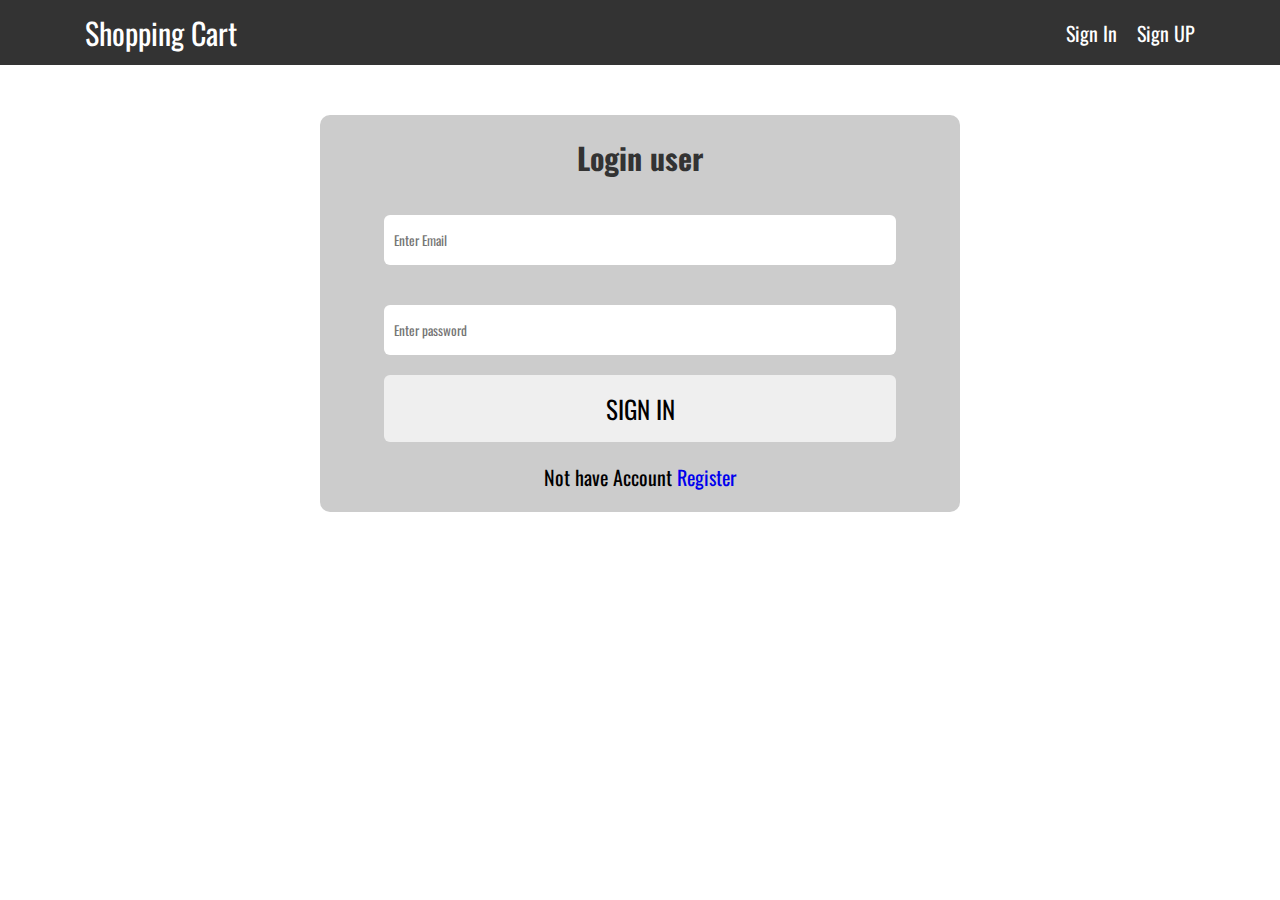
<file: login.html>
<!DOCTYPE html>
<html lang="en">
  <head>
    <meta charset="UTF-8" />
    <meta http-equiv="X-UA-Compatible" content="IE=edge" />
    <meta name="viewport" content="width=device-width, initial-scale=1.0" />
    <link rel="stylesheet" href="css/master.css" />
    <link rel="stylesheet" href="css/login.css" />
    <link rel="preconnect" href="https://fonts.googleapis.com" />
    <link rel="preconnect" href="https://fonts.gstatic.com" crossorigin />
    <link
      href="https://fonts.googleapis.com/css2?family=Oswald:wght@400;600&display=swap"
      rel="stylesheet"
    />
    <title>Shopping Cart | login page</title>
  </head>
  <body>
    <header>
      <nav>
        <div class="container">
          <div class="nav-content">
            <div class="logo">
              <a href="index.html">Shopping Cart</a>
            </div>

            <div class="sign">
              <a href="login.html">Sign In</a>
              <a href="register.html">Sign UP</a>
            </div>

          </div>
        </div>
      </nav>
    </header>
    <div class="form-content">
      <h2>Login user</h2>
      <p class="alert">wrong email or password</p>
      <form action="">
        <input type="email" placeholder="Enter Email" />
        <input type="password" placeholder="Enter password" />
        <button type="submit">sign in</button>
        <div class="to-sign">
          Not have Account <a href="register.html">Register</a>
        </div>
      </form>
    </div>
    <script src="js/login.js"></script>
  </body>
</html>
</file>
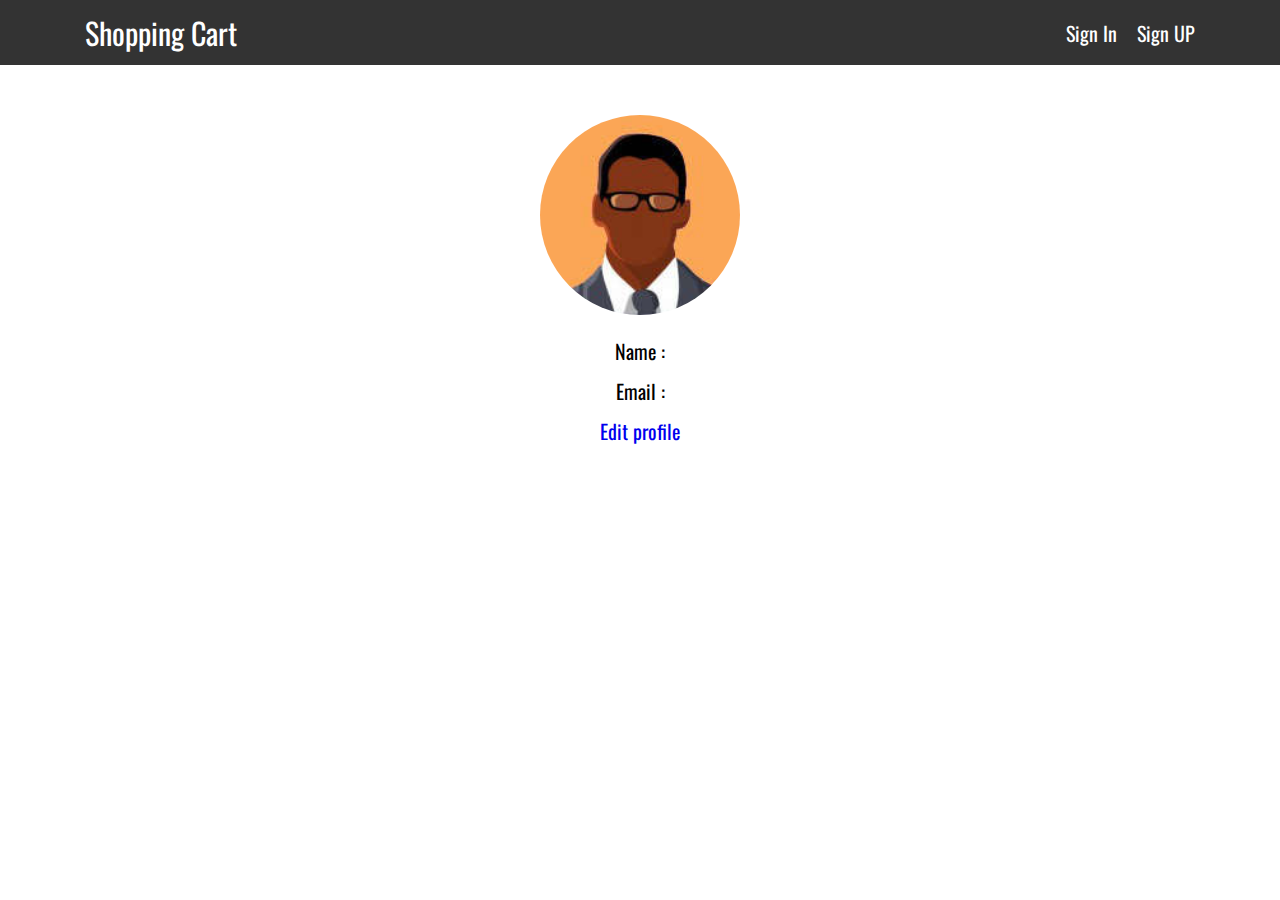
<file: profile.html>
<!DOCTYPE html>
<html lang="en">
  <head>
    <meta charset="UTF-8" />
    <meta http-equiv="X-UA-Compatible" content="IE=edge" />
    <meta name="viewport" content="width=device-width, initial-scale=1.0" />
    <link rel="stylesheet" href="css/master.css" />
    <link rel="stylesheet" href="css/all.min.css" />
    <link rel="preconnect" href="https://fonts.googleapis.com" />
    <link rel="preconnect" href="https://fonts.gstatic.com" crossorigin />
    <link
      href="https://fonts.googleapis.com/css2?family=Oswald:wght@400;600&display=swap"
      rel="stylesheet"
    />
    <title>profile</title>
  </head>
  <body>
    <header>
      <nav>
        <div class="container">
          <div class="nav-content">
            <div class="logo">
              <a href="index.html">Shopping Cart</a>
            </div>

            <div class="sign">
              <a href="login.html">Sign In</a>
              <a href="register.html">Sign UP</a>
            </div>

            <div class="user-info">
              <img src="images/user_avatar.jpg" alt="">
              <a class="user-name" href="profile.html"></a>
              <a class="log-out" href="register.html">Log Out</a>
            </div>
          </div>
        </div>
      </nav>
    </header>

    <section class="profile">
      <div class="container">
        <div class="info">
          <img src="" alt="" />
          <div class="user-name">Name : <span></span></div>
          <div class="user-email">Email : <span></span></div>
          <div class="quantity">Quantity of your Products : <span></span></div>
          <a href="editProfile.html">Edit profile</a>
        </div>
      </div>
    </section>
    <script src="js/user.js"></script>
    <script src="js/profile.js"></script>
  </body>
</html>
</file>
<file: css/master.css>
/* Start Global Rules */
* {
  margin: 0;
  padding: 0;
  box-sizing: border-box;
}
body {
  font-family: "Oswald", sans-serif;
}
.container {
  padding-left: 15px;
  padding-right: 15px;
  margin: auto;
}
a {
  text-decoration: none;
}
/* End Global Rules */

/* Start media query */
@media (max-width: 575px) {
  /* extra Small Screen Rules  */
  .container {
    width: 100%;
  }
}

@media (min-width: 576px) and (max-width: 767px) {
  /* Small Screen Rules  */
  .container {
    width: 540px;
  }
}

@media (min-width: 768px) and (max-width: 991px) {
  /* Medium Screen Rules  */
  .container {
    width: 720px;
  }
}

@media (min-width: 992px) and (max-width: 1999px) {
  /* Large Screen Rules  */
  .container {
    width: 960px;
  }
}

@media (min-width: 1200px) and (max-width: 1399px) {
  /* X-Large Screen Rules  */
  .container {
    width: 1140px;
  }
}

@media (min-width: 1400px) {
  /* X-Large Screen Rules  */
  .container {
    width: 1320px;
  }
}
/* End  media query */

/* Start header */
header nav {
  background-color: #333333;
  padding: 10px;
}
header nav .nav-content {
  display: flex;
  justify-content: space-between;
  align-items: center;
  color: #fff;
}
@media (max-width: 575px) {
  header nav .nav-content {
    flex-direction: column;
    gap: 25px;
  }
}
header nav .logo a {
  color: #fff;
  font-size: 30px;
}
header nav .sign {
  display: flex;
  gap: 20px;
}
header nav .user-info {
  display: none;
  align-items: center;
  gap: 20px;
}
header nav .user-info img {
  width: 40px;
  height: 40px;
  border-radius: 50%;
  -webkit-border-radius: 50%;
  -moz-border-radius: 50%;
  -ms-border-radius: 50%;
  -o-border-radius: 50%;
}
header nav .sign a,
header nav .user-info a {
  color: #fff;
  font-size: 20px;
}
header nav .user-info i {
  font-size: 20px;
  cursor: pointer;
  position: relative;
}
header nav .user-info .badge {
  position: absolute;
  display: inline-block;
  top: -10px;
  left: 13px;
  font-size: 12px;
  font-weight: bold;
  background-color: red;
  width: 18px;
  height: 18px;
  border-radius: 50%;
  -webkit-border-radius: 50%;
  -moz-border-radius: 50%;
  -ms-border-radius: 50%;
  -o-border-radius: 50%;
  text-align: center;
  line-height: 18px;
  display: none;
  user-select: none;
}

header nav .user-info .carts-products {
  position: absolute;
  top: 42px;
  right: -80px;
  text-align: center;
  color: #fff;
  width: 170px;
  border: 1px solid #555;
  background-color: #333;
  display: none;
}
/* header nav .user-info .carts-products.hidden {
  display: none;
} */
@media (max-width: 575px) {
  header nav .user-info .carts-products {
    top: 35px;
  }
}
header nav .user-info .carts-products .product {
  cursor: default;
  margin-bottom: 10px;
  user-select: none;
}
header nav .user-info .carts-products .product .product-name {
  margin-bottom: 10px;
  font-size: 18px;
}
.product .product-name span.item-quantity {
  display: inline-block;
  background-color: #777;
  width: 25px;
  height: 25px;
  border-radius: 50%;
  -webkit-border-radius: 50%;
  -moz-border-radius: 50%;
  -ms-border-radius: 50%;
  -o-border-radius: 50%;
  text-align: center;
  line-height: 25px;
  margin: 5px 5px 0 0;
}
header nav .user-info .carts-products a {
  display: block;
  background-color: #266403;
  padding: 5px;
  font-size: 14px;
  user-select: none;
}
/* End header */

/* Start Form */

.form-content {
  position: relative;
  background-color: #ccc;
  width: 50%;
  border-radius: 10px;
  -webkit-border-radius: 10px;
  -moz-border-radius: 10px;
  -ms-border-radius: 10px;
  -o-border-radius: 10px;
  margin: 50px auto;
}
.form-content h2 {
  text-align: center;
  padding-top: 20px;
  margin-bottom: 15px;
  font-size: 30px;
  color: #333333;
}
.form-content form {
  display: flex;
  justify-content: center;
  align-items: center;
  flex-direction: column;
}
@media (max-width: 767px) {
  .form-content {
    width: 90%;
  }
}

.form-content form input,
.form-content form button {
  border: none;
  width: 80%;
  padding: 15px 10px;
  border-radius: 6px;
  -webkit-border-radius: 6px;
  -moz-border-radius: 6px;
  -ms-border-radius: 6px;
  -o-border-radius: 6px;
  font-family: "Oswald", sans-serif;
}
.form-content form input {
  margin: 20px 0;
  outline: none;
}

.form-content form button {
  font-size: 25px;
  text-transform: uppercase;
  cursor: pointer;
  transition: all 0.5s;
  -webkit-transition: all 0.5s;
  -moz-transition: all 0.5s;
  -ms-transition: all 0.5s;
  -o-transition: all 0.5s;
}

.form-content form button:hover {
  background-color: #333;
  color: #fff;
}
.form-content form .to-sign {
  margin: 20px 0;
  font-size: 20px;
}

.form-content .alert {
  background-color: #dc3545;
  font-size: 25px;
  text-align: center;
  color: #fff;
  position: absolute;
  left: 50%;
  top: -10%;
  transform: translateX(-50%);
  -webkit-transform: translateX(-50%);
  -moz-transform: translateX(-50%);
  -ms-transform: translateX(-50%);
  -o-transform: translateX(-50%);
  width: 80%;
  border-radius: 25px;
  -webkit-border-radius: 25px;
  -moz-border-radius: 25px;
  -ms-border-radius: 25px;
  -o-border-radius: 25px;
  display: none;
}
/* End Form */

/* Start shopping cart section */
.shopping-cart input[type="search"] {
  width: 100%;
  outline: none;
  padding: 10px;
  margin: 30px 0;
}

.shopping-cart .products {
  display: flex;
}
@media (max-width: 1050px) {
  .shopping-cart .products {
    flex-direction: column;
  }
}
.products .products-container {
  flex: 1.5;
}
.products .products-container .product-item {
  display: flex;
  justify-content: space-between;
  border: 1px solid #ccc;
  min-height: 165px;
  width: 99%;
  margin: 20px auto;
}

.products-container .product-item.new-product {
  border: 2px solid green;
}
.products-container .product-item .edit-delete-buttons {
  display: flex;
  justify-content: space-between;
  margin-bottom: 10px;
}
.products-container .product-item .edit-product-info,
.products-container .product-item .delete-product-info {
  padding: 8px 20px;
  color: #fff;
  background-color: yellowgreen;
  border-radius: 4px;
  -webkit-border-radius: 4px;
  -moz-border-radius: 4px;
  -ms-border-radius: 4px;
  -o-border-radius: 4px;
  border: none;
  font-weight: bold;
  margin-top: 10px;
  cursor: pointer;
}
.products-container .product-item .edit-product-info {
  background-color: yellowgreen;
}
.products-container .product-item .delete-product-info {
  background-color: #dc3545;
}
.products .carts-heading,
.products .favorites-heading {
  color: green;
  font-size: 30px;
  text-align: center;
}
.products-container .quantity {
  margin: 10px 0;
}
/* Start cart products as no product */
.products-container .no-products {
  color: #fff;
  background-color: #dc3545;
  font-size: 30px;
  margin: 50px auto;
  width: fit-content;
  padding: 20px 30px;
  border-radius: 10px;
  -webkit-border-radius: 10px;
  -moz-border-radius: 10px;
  -ms-border-radius: 10px;
  -o-border-radius: 10px;
}
/* End cart products as no product */
.products .product-item img {
  width: 150px;
  margin-right: 10px;
  position: relative;
}
.products .product-item .product-info {
  flex: 1;
}
.products .product-info a {
  display: block;
  margin-top: 8px;
  color: green;
  font-size: 22px;
  font-weight: bold;
  text-decoration: underline;
}
.products .product-info h3 {
  margin-top: 8px;
  font-size: 22px;
}
.products .product-info p {
  margin: 12px 0;
  line-height: 1.5;
}
.products .product-item .cart-action {
  display: flex;
  justify-content: space-between;
  align-items: flex-end;
  flex-direction: column;
}
.products .cart-action button {
  border: none;
  background-color: #266403;
  color: #fff;
  padding: 10px;
  cursor: pointer;
}
.products .cart-action i {
  cursor: pointer;
  padding: 5px;
}
.products .products-filter {
  flex: 1;
  margin-left: 30px;
}
@media (max-width: 1050px) {
  .products .products-filter {
    order: -1;
    margin-bottom: 20px;
    margin-left: 0;
  }
}
.products .products-filter h3 {
  font-size: 30px;
}
.products .products-filter select {
  width: 100%;
  margin-top: 20px;
  padding: 10px 0;
  outline: none;
}
@media (max-width: 575px) {
  .products .product-item img {
    width: 120px;
  }
  .products .product-item .product-info p {
    font-size: 14px;
  }
  .products .cart-action button {
    padding: 5px;
  }
}

/* End shopping cart section */

/* Start product Details */
.product-Details img {
  display: block;
  width: 350px;
  margin: 10px auto;
  box-shadow: 1px 1px 5px #333;
}
.product-Details .product-info {
  text-align: center;
}
.product-Details .product-info h3 {
  font-size: 35px;
}

.product-Details .product-info p {
  font-size: 25px;
  margin: 2px 0;
}
.product-Details .product-info .size {
  font-size: 25px;
}
/* End product Details */
.creat-Product-icon i {
  position: fixed;
  right: 40px;
  bottom: 40px;
  background-color: #266403;
  color: #fff;
  width: 35px;
  height: 35px;
  border-radius: 50%;
  -webkit-border-radius: 50%;
  -moz-border-radius: 50%;
  -ms-border-radius: 50%;
  -o-border-radius: 50%;
  text-align: center;
  line-height: 35px;
}
.creat-Product-icon i:hover {
  opacity: 0.8;
}

section.profile .container .info {
  margin-top: 50px;
  text-align: center;
}
section.profile img {
  width: 200px;
  height: 200px;
  border-radius: 50%;
  -webkit-border-radius: 50%;
  -moz-border-radius: 50%;
  -ms-border-radius: 50%;
  -o-border-radius: 50%;
  margin-bottom: 15px;
}
section.profile div {
  font-size: 20px;
}

section.profile .user-email,
section.profile .quantity {
  margin: 10px 0;
}

.edit-profile form {
  margin-top: 50px;
}
.edit-profile form input,
.edit-profile form button {
  display: block;
  margin-top: 20px;
  width: 100%;
  padding: 10px 5px;
  outline: none;
  border: 1px solid #333;
  border-radius: 6px;
  -webkit-border-radius: 6px;
  -moz-border-radius: 6px;
  -ms-border-radius: 6px;
  -o-border-radius: 6px;
}

.edit-profile form button {
  font-size: 18px;
  cursor: pointer;
  transition: all 0.5s;
  -webkit-transition: all 0.5s;
  -moz-transition: all 0.5s;
  -ms-transition: all 0.5s;
  -o-transition: all 0.5s;
}

.edit-profile form button:hover {
  background-color: #333;
  color: #fff;
}
</file>
<file: css/login.css>

</file>
